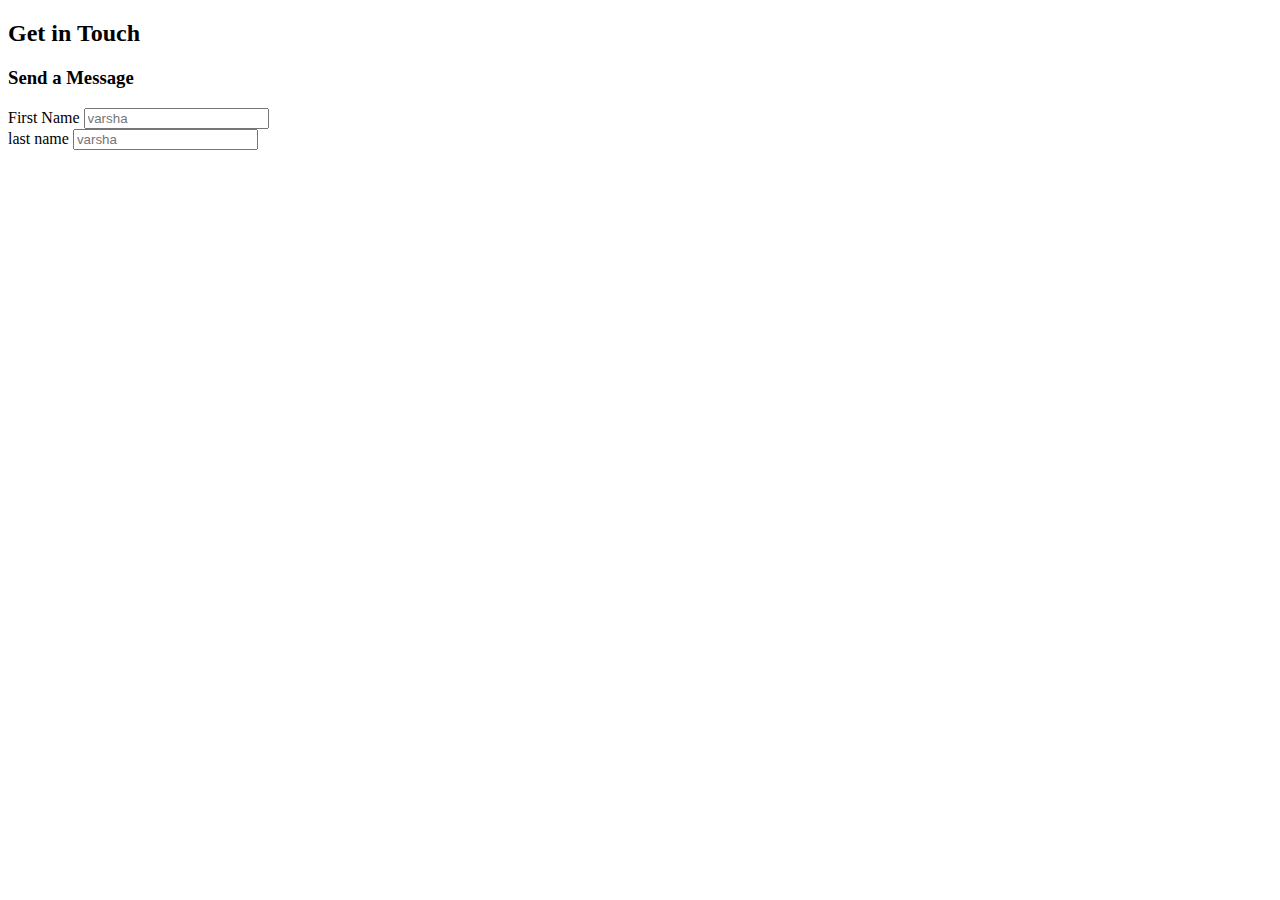
<file: contact_us.html>
<!DOCTYPE html>
<html lang="en">
<head>
    <meta charset="UTF-8">
    <meta name="viewport" content="width=device-width, initial-scale=1.0">
    <title>Contact Us </title>
    <link rel="stylesheet" href="C:\MINOR PROJECT\HOME_PAGE\aboutus2.css"
</head>
<body>
    <div class="contactUs">
        <div class="title">
        <h2>Get in Touch </h2>
    </div>
    </div>
    <div class="box">
    <div class="conatct form">
    <h3>Send a Message </h3>
    <form >
        <div class="formbox">
            <div class="row50">
                <div class="inputBox">
                    <span>First Name</span>
                    <input type="text" placeholder="varsha">   
                </div>
                <div class="inputBox">
                    <span>last name </span>
                    <input type="text" placeholder="varsha">   
                </div>

            </div>
        </div>
    </form>
    </div>

    <div class="contact info"></div>
    <div class="contact map"></div>
    </div>
    
</body>
</html>
</file>
